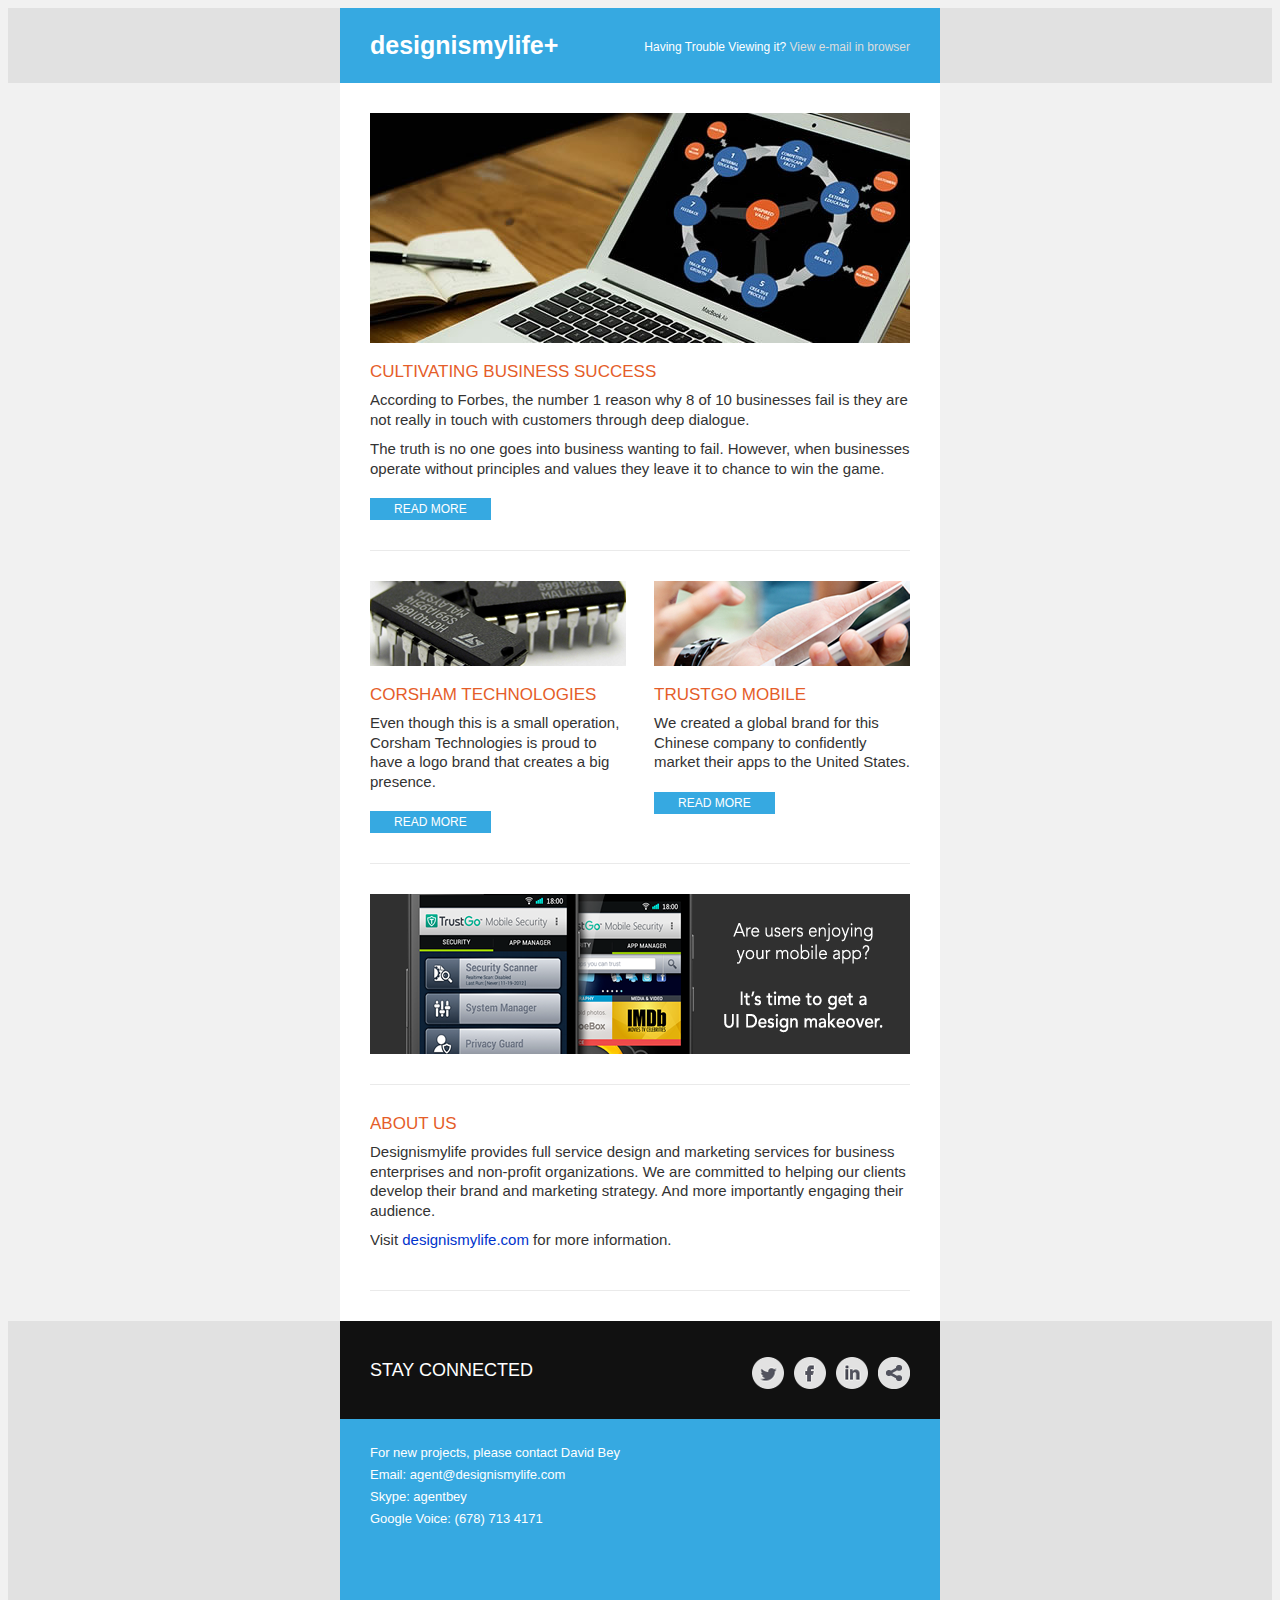
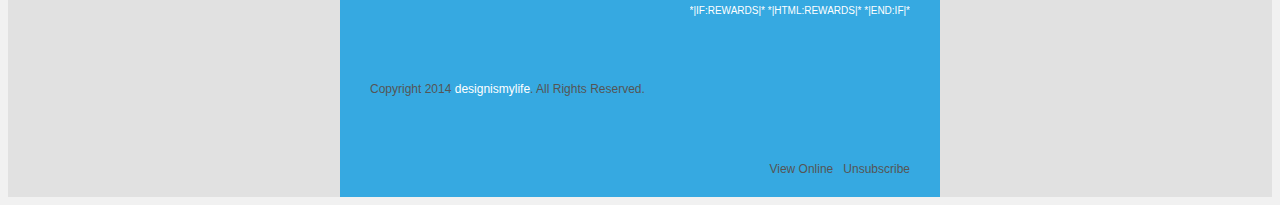
<file: index.html>
<!DOCUTYPE html>
<html>
	<head>
		<meta http-equiv="Content-Type" content="text/html; charset=UTF-8">
		<meta property="og:title" content="*|MC:SUBJECT|*">
		<title>*|MC:SUBJECT|*</title>
		<!-- stylesheet -->
		<style type="text/css">
			h1,h2,h3,h4,h5,h6,p {
				font-family: "Lato", sans-serif;
			}
			body {
				line-height: 1;
			}
			ol, ul {
				list-style: none;
			}
			strong {
				font-weight: 400;
			}
			a {
				text-decoration: none;
				color: #03C;
			}
			blockquote, q {
				quotes: none;
			}
			blockquote:before, blockquote:after,
			q:before, q:after {
				content: '';
				content: none;
			}
			table {
				border-collapse: collapse;
				border-spacing: 0;
			}
			body {
				background: #f1f1f1;
			}
			#wrap-layer-one, 
			#wrap-layer-two, 
			#wrap-layer-three {
				overflow: hidden;
				width: 100%;
				margin: 0;
				padding: 0;
			}
			#wrap-top,
			#wrap-main,
			#wrap-bottom {
				width: 600px;
				margin: 0 auto;
				padding: 0;
				overflow: hidden;
			}
			#wrap-top {
				background: #36A9E1;
			}
			#wrap-bottom {
				background: #36A9E1;
			}
			#wrap-layer-one {
				background: #e1e1e1;
			}
			.logo-left {
				margin: 0 0 0 30px;
				padding: 25px 0;
				float: left;
				font-family: "Montserrat",sans-serif;
				font-weight: 700;
				font-size: 25px;
			}
			.logo-left a {
				color:#ffffff;
			}
			.logo-right {
				color: #ffffff;
				font-family: "Lato", sans-serif;
				float: right;
				font-size: 12px;
				font-weight: 300;
				margin: 0 30px 0 0;
				padding: 33px 0 0 0;
			}
			.logo-right a {
				color: #ddd;
				font-size: 12px;
				text-decoration: none;
			}
			#wrap-layer-two {
				background: transparent;
			}
			#wrap-main {
				background: #ffffff;
			}
			.layer-large-item,
			.layer-small-item,
			.layer-ads-item,
			.layer-blog-item .post-blog-item {
				margin: 30px;
				border-bottom: 1px solid #eaeaea;
				padding-bottom: 30px;
				overflow: hidden;
			}
			.layer-large-item .post-item {
				width: 100%;
			}
			.layer-large-item .post-item h4, 
			.layer-small-item .post-item h4, 
			.layer-blog-item .post-blog-item h4 {
				margin: 20px 0 0 0;
				text-transform: uppercase;
				font-weight: 400;
				font-size: 17px;
				display: block;
				color: #E55D29;
				letter-spacing: normal;
			}
			.layer-blog-item .post-blog-item h4 {
				margin: 0;
			}
			.layer-large-item .post-item p,
			.layer-small-item .post-item p, 
			.layer-blog-item .post-blog-item p {
				font-weight: 300;
				font-family: "Lato", sans-serif;
				font-size: 15px;
				letter-spacing: normal;
				margin: 10px 0;
				line-height: 1.3;
				display: block;
				color: #333;
			}
			.buttons {
				background: #36A9E1;
				display: inline-block;
				color: #ffffff;
				font-family: "Lato", sans-serif;
				font-weight: 400;
				font-size: 12px;
				margin: 10px 0 0 0;
				padding: 5px 24px;
				text-transform: uppercase;
				text-decoration: none;
			}
			.layer-small-item .post-item {
				width: 256px;
				display: inline-table;
			}
			.layer-small-item .post-item:nth-child(1) {
				float: left;
			}
			.layer-small-item .post-item:nth-child(2) {
				float: right;
			}
			.layer-ads-item .ads-item {
				width: 160px;
				display: inline-table;
			}
			.layer-ads-item .ads-item:nth-child(2) {
				margin: 0 25px;
			}
			.layer-blog-item .post-blog-item:nth-child(2) {
				border: 0;
				padding-bottom: 0;
			}
			#wrap-layer-three {
				background: #e1e1e1;
			}
			#layer-bottom {
				overflow: hidden;
				width: 100%;
			}
			.layer-bottom-social {
				background: #111111;
				display: block;
				overflow: hidden;
			}
			.bottom-social-left {
				color: #FFF;
				font-family: "Lato", sans-serif;
				font-weight: 400;
				margin: 40px 0 30px 30px;
				float: left;
				text-transform: uppercase;
				font-size: 18px;
			}
			.bottom-social-right {
				font-family: "Lato", sans-serif;
				font-weight: 300;
				float: right;
				margin: 20px 30px 30px 0;
			}
			.bottom-social-right ul li {
				display: block;
				font-family: "Lato", sans-serif;
				font-weight: 300;
				float: left;
				overflow: hidden;
				margin-left: 10px;
			}
			.layer-bottom-menu {
				display: block;
				font-family: "Lato", sans-serif;
				font-weight: 300;
				overflow: hidden;
			}
			.bottom-menu-left {
				font-family: "Lato", sans-serif;
				font-weight: 300;
				float: left;
				margin: 10px 0 30px 30px;
				overflow: hidden;
				width: 350px;
			}
			.bottom-menu-left p {
				font-size: 13px;
				font-family: "Lato", sans-serif;
				font-weight: 300;
				line-height: 1.7;
				color: #ffffff;
			}
			.bottom-menu-left a {
				font-size: 13px;
				font-family: "Lato", sans-serif;
				font-weight: 300;
				line-height: 1.7;
				color: #ffffff;
			}
			.bottom-menu-right {
				font-size: 10px;
				font-family: "Lato", sans-serif;
				font-weight: 300;
				line-height: 1.5;
				color: #ffffff;
				margin: 30px 30px 30px 0;
				float: right;
				overflow: hidden;
			}
			.bottom-menu-right ul li {
				font-family: "Lato", sans-serif;
				font-weight: 300;
				margin-bottom: 5px;
			}
			.bottom-menu-right ul li a {
				text-decoration: none;
				font-size: 14px;
				font-family: "Lato", sans-serif;
				font-weight: 300;
				color: #ffffff;
				padding: 0 0 0 13px;
				background: url('http://designismylife.com/html_email/images/bullet.png') 0 3px no-repeat;
			}
			.layer-bottom-cred {
				display: block;
				font-family: "Lato", sans-serif;
				font-weight: 300;
				overflow: hidden;
			}
			.bottom-cred-left {
				font-size: 12px;
				font-family: "Lato", sans-serif;
				font-weight: 300;
				line-height: 1.5;
				width: 350px;
				margin: 20px 0 20px 30px;
				float: left;
				overflow: hidden;
				color: #555555;
			}
			.bottom-cred-left p {
				font-size: 12px;
				font-family: "Lato", sans-serif;
				font-weight: 300;
				color: #555555;
				line-height: 1.5;
			}
			.bottom-cred-right {
				font-size: 12px;
				font-family: "Lato", sans-serif;
				font-weight: 300;
				line-height: 1.5;
				margin: 20px 30px 20px 0;
				float: right;
				overflow: hidden;
			}
			.bottom-cred-right ul li {
				display: block;
				font-family: "Lato", sans-serif;
				font-weight: 300;
				float: left;
				overflow: hidden;
				margin-left: 10px;
			}
			.bottom-cred-right ul li a {
				display: block;
				float: left;
				overflow: hidden;
				font-size: 12px;
				font-family: "Lato", sans-serif;
				font-weight: 300;
				color: #555555;
			}
			.preheaderContent div{
				color: #aaa;
				font-family: "Lato", sans-serif;
				font-size:10px;
				line-height:100%;
			}
			.preheaderContent div a:link,.preheaderContent div a:visited{
				color:#ddd;
				font-family: "Lato", sans-serif;
				font-weight: 300;
				text-decoration:none;
			}
			#utility div{
				color:#707070;
				font-family: "Lato", sans-serif;
				font-size:12px;
				font-weight: 300;
				line-height:125%;
				text-align:left;
			}
			#monkeyRewards img{
				max-width:160px;
			}

			@media (max-width: 768px) {
			#wrap-top, #wrap-main, #wrap-bottom {
				width: 100%;
			}
			.logo-left a {
				color: #fff;
				text-align: center;
				display: block;
			}
			
			.logo-left {
				margin: 0;
			}
			.logo-right {
				padding: 10px 0;
			}
			
			.buttons {
				display: block;
				padding: 10px;
				text-align: center;
			}
			.layer-small-item .post-item:nth-child(1) {
				margin-bottom: 40px;
			}		
			
			
			}
			
			
		</style>
	</head>
	<body>
		<div id="wrap-layer-one">
			<div id="wrap-top">
				<div class="logo-left">
					<a href="http://www.designismylife.com">designismylife+</a>
				</div>
				<div class="logo-right">
					<div mc:edit="std_preheader_links" class="preheaderContent"><!-- *|IFNOT:ARCHIVE_PAGE|* -->Having Trouble Viewing it? <a href="*|ARCHIVE|*" target="_blank">View e-mail in browser</a><!-- *|END:IF|* --></div>
				</div>
			</div>
		</div>

		<div id="wrap-layer-two">
			<div id="wrap-main">
				<div class="layer-large-item">
					<div class="post-item" mc:edit="std_content00">
						<img src="images/top-template.jpg" width="540px" height="230px" class="img-head-post">
						<h4>Cultivating Business Success</h4>
						<p>According to Forbes, the number <strong>1 reason why 8 of 10 businesses fail</strong> is they are not really in touch with customers through deep dialogue.</p>
						<p> The truth is no one goes into business wanting to fail. However, when businesses operate without principles and values they leave it to chance to win the game.</p>
						<a href="#" target="_blank" class="buttons">Read More</a>
					</div>
				</div>

				<div class="layer-small-item">
					<div class="post-item" mc:edit="std_content01">
						<img src="images/image-item-1.png" width="256px" height="85px" class="img-head-post">
						<h4>Corsham Technologies</h4>
						<p>Even though this is a small operation, <strong>Corsham Technologies</strong> is proud to have a logo brand that creates a big presence.</p>
						<a href="#" target="_blank" class="buttons">Read More</a>
					</div>
					<div class="post-item" mc:edit="std_content02">
						<img src="images/image-item-2.png" width="256px" height="85px" class="img-head-post">
						<h4>TrustGo Mobile</h4>
						<p>We created a global brand for this Chinese company to confidently market their apps to the United States.</p>
						<a href="#" target="_blank" class="buttons">Read More</a>
					</div>
				</div>

				<div class="layer-ads-item">
					<div class="ads-item" mc:edit="std_content03">
						<img src="images/ad_mobile.png" width="540px" height="160px" class="img-head-post">
					</div>
				</div>

				<div class="layer-blog-item">
					<div class="post-blog-item">
						<h4>About Us</h4>
						<p><strong>Designismylife</strong> provides full service design and marketing services for business enterprises and non-profit organizations. We are committed to helping our clients develop their brand and marketing strategy. And more importantly engaging their audience.</p>

<p>Visit <a href="http://designismylife.com" target="_blank">designismylife.com</a> for more information.</p>
					</div>
				</div>
			</div>
		</div>

		<div id="wrap-layer-three">
			<div id="wrap-bottom">
				<div class="layer-bottom">
					<div class="layer-bottom-social">
						<div class="bottom-social-left">
							Stay Connected
						</div>
						<div class="bottom-social-right">
							<ul>
								<li><a href="http://www.twitter.com/davidbey"><img src="images/social/twitter.png" width="32px" height="32px"></a></li>
								<li><a href="http://www.facebook.com/designismylife"><img src="images/social/facebook.png" width="32px" height="32px"></a></li>
								<li><a href="http://www.linkedin.com/davidbey"><img src="images/social/linkedin.png" width="32px" height="32px"></a></li>
								<li><a href="*|FORWARD|*"><img src="images/social/share.png" width="32px" height="32px"></a></li>
							</ul>
						</div>
					</div>

					<div class="layer-bottom-menu">
						<div class="bottom-menu-left">
							<p>For new projects, please contact David Bey<br />
									Email: agent@designismylife.com<br />
									Skype: agentbey<br />
									Google Voice: (678) 713 4171</p>
						</div>
						<div class="bottom-menu-right">
							<div mc:edit="monkeyrewards">
										*|IF:REWARDS|* *|HTML:REWARDS|* *|END:IF|*
							</div>
						</div>
					</div>

					<div class="layer-bottom-cred">
						<div class="bottom-cred-left">
							<p>Copyright 2014 <span style="color: #ffffff">designismylife</span>. All Rights Reserved.</p>
						</div>
						<div class="bottom-cred-right" id="utility">
							<ul>
								<div mc:edit="std_utility">
									<li><a href="*|ARCHIVE|*">View Online</a></li>
									<li><a href="*|UNSUB|*">Unsubscribe</a></li>
								</div>
							</ul>
						</div>
					</div>
				</div>
			</div>
		</div>
	</body>
</html>
</file>
